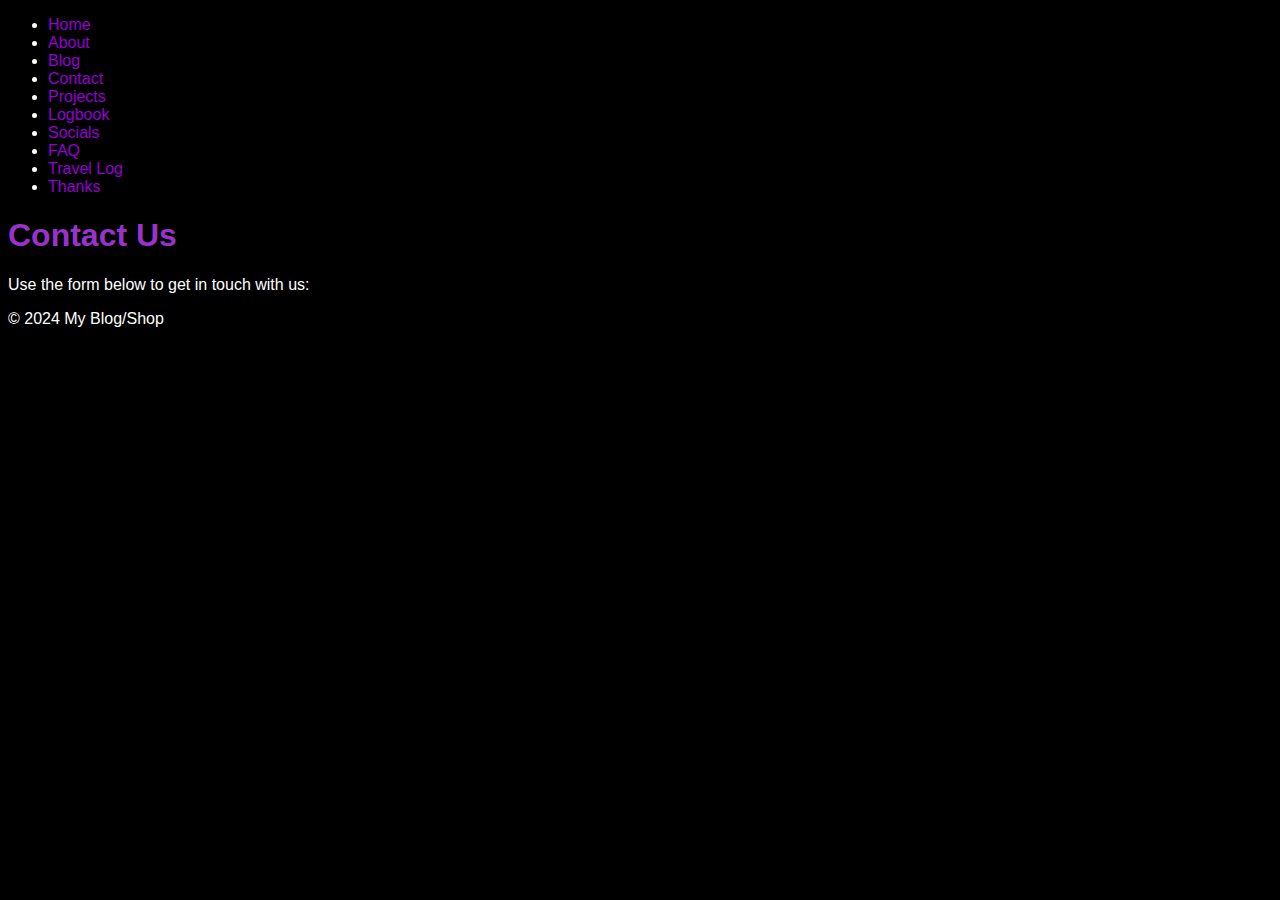
<file: Unused/css-html/contact.html>
<!DOCTYPE html>
<html lang="en">
<head>
    <meta charset="UTF-8">
    <meta name="viewport" content="width=device-width, initial-scale=1.0">
    <title>Contact Us</title>
    <link rel="stylesheet" href="EndlessEnd.css">
</head>
<body>
    <header>
        <nav>
            <ul>
                <li><a href="index.html">Home</a></li>
                <li><a href="about.html">About</a></li>
                <li><a href="blog.html">Blog</a></li>
                <li><a href="contact.html">Contact</a></li>
                <li><a href="projects.html">Projects</a></li>
                <li><a href="logbook.html">Logbook</a></li>
                <li><a href="socials.html">Socials</a></li>
                <li><a href="faq.html">FAQ</a></li>
                <li><a href="travel_log.html">Travel Log</a></li>
                <li><a href="thanks.html">Thanks</a></li>
            </ul>
        </nav>
    </header>

    <main>
        <!-- Placeholder for contact form -->
        <h1>Contact Us</h1>
        <p>Use the form below to get in touch with us:</p>
        <!-- Add your contact form here -->
    </main>

    <footer>
        <!-- Placeholder for footer content -->
        <p>&copy; 2024 My Blog/Shop</p>
    </footer>
</body>
</html>
</file>
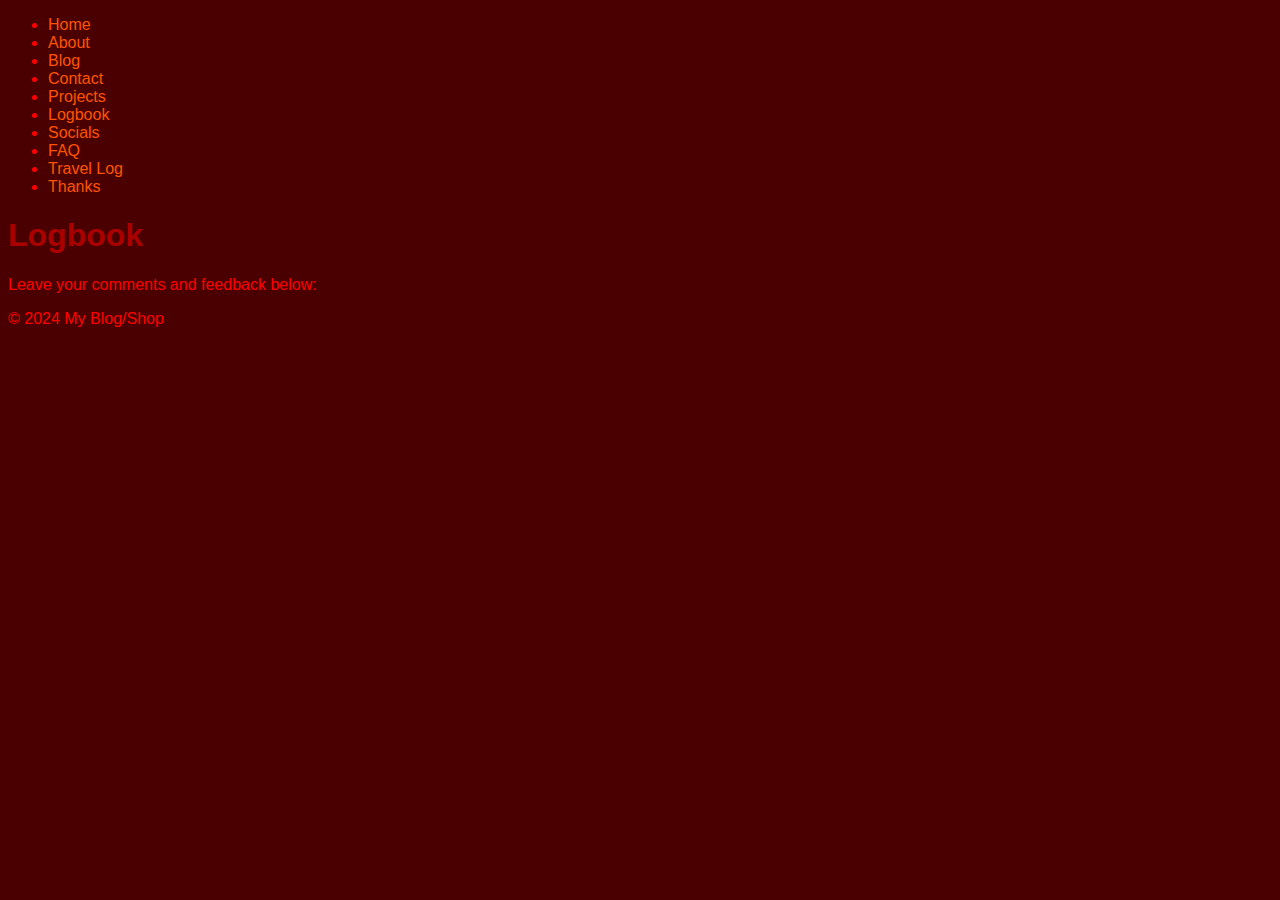
<file: Unused/css-html/logbook.html>
<!DOCTYPE html>
<html lang="en">
<head>
    <meta charset="UTF-8">
    <meta name="viewport" content="width=device-width, initial-scale=1.0">
    <title>Logbook</title>
    <link rel="stylesheet" href="NetherNightmare.css">
</head>
<body>
    <header>
        <nav>
            <ul>
                <li><a href="index.html">Home</a></li>
                <li><a href="about.html">About</a></li>
                <li><a href="blog.html">Blog</a></li>
                <li><a href="contact.html">Contact</a></li>
                <li><a href="projects.html">Projects</a></li>
                <li><a href="logbook.html">Logbook</a></li>
                <li><a href="socials.html">Socials</a></li>
                <li><a href="faq.html">FAQ</a></li>
                <li><a href="travel_log.html">Travel Log</a></li>
                <li><a href="thanks.html">Thanks</a></li>
            </ul>
        </nav>
    </header>

    <main>
        <!-- Placeholder for logbook comments -->
        <h1>Logbook</h1>
        <p>Leave your comments and feedback below:</p>
        <!-- Add your logbook comments form here -->
    </main>

    <footer>
        <!-- Placeholder for footer content -->
        <p>&copy; 2024 My Blog/Shop</p>
    </footer>
</body>
</html>
</file>
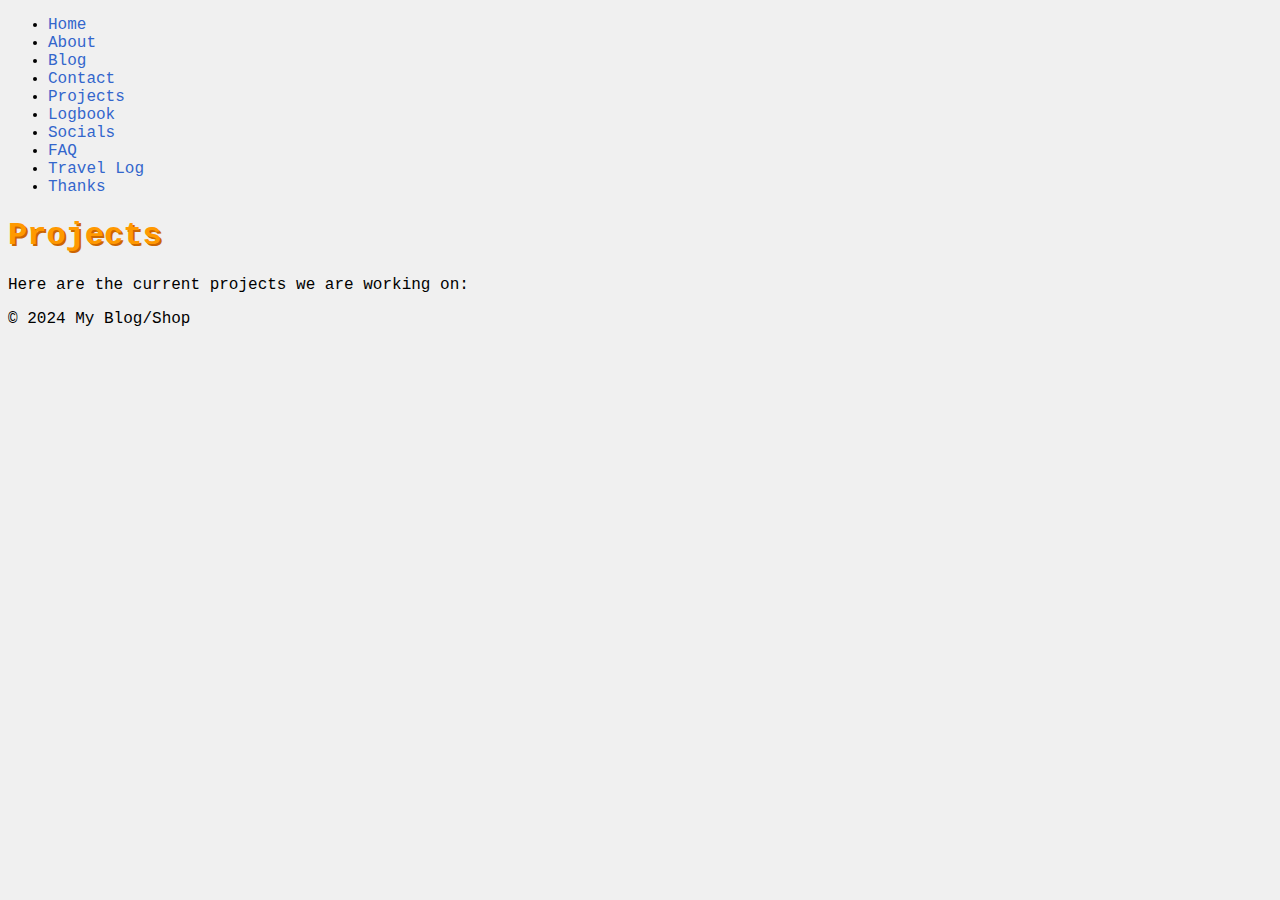
<file: Unused/css-html/projects.html>
<!DOCTYPE html>
<html lang="en">
<head>
    <meta charset="UTF-8">
    <meta name="viewport" content="width=device-width, initial-scale=1.0">
    <title>Projects</title>
    <link rel="stylesheet" href="NostalgicRetro.css">
</head>
<body>
    <header>
        <nav>
            <ul>
                <li><a href="index.html">Home</a></li>
                <li><a href="about.html">About</a></li>
                <li><a href="blog.html">Blog</a></li>
                <li><a href="contact.html">Contact</a></li>
                <li><a href="projects.html">Projects</a></li>
                <li><a href="logbook.html">Logbook</a></li>
                <li><a href="socials.html">Socials</a></li>
                <li><a href="faq.html">FAQ</a></li>
                <li><a href="travel_log.html">Travel Log</a></li>
                <li><a href="thanks.html">Thanks</a></li>
            </ul>
        </nav>
    </header>

    <main>
        <!-- Placeholder for project listings -->
        <h1>Projects</h1>
        <p>Here are the current projects we are working on:</p>
        <!-- Add your project listings here -->
    </main>

    <footer>
        <!-- Placeholder for footer content -->
        <p>&copy; 2024 My Blog/Shop</p>
    </footer>
</body>
</html>
</file>
<file: Unused/css-html/EndlessEnd.css>
/* Endless End Stylesheet */

body {
    background-color: #000000;
    color: #ffffff;
    font-family: "Minecraft", sans-serif;
}

h1 {
    color: #9932cc;
}

a {
    color: #9400d3;
    text-decoration: none;
}

.button {
    background-color: #330066;
    color: #ffffff;
    border: 2px solid #ffffff;
    padding: 10px 20px;
    cursor: pointer;
    border-radius: 5px;
    transition: background-color 0.3s ease;
}

.button:hover {
    background-color: #6600cc;
}
</file>
<file: Unused/css-html/NetherNightmare.css>
/* Nether Nightmare Stylesheet */

body {
    background-color: #4a0000;
    color: #ff0000;
    font-family: "Minecraft", sans-serif;
}

h1 {
    color: #aa0000;
}

a {
    color: #ff5500;
    text-decoration: none;
}

.button {
    background-color: #330000;
    color: #ffffff;
    border: 2px solid #ff0000;
    padding: 10px 20px;
    cursor: pointer;
    border-radius: 5px;
    transition: background-color 0.3s ease;
}

.button:hover {
    background-color: #550000;
}
</file>
<file: Unused/css-html/NostalgicRetro.css>
/* Nostalgic and Retro Stylesheet */

body {
    background-color: #f0f0f0;
    color: #000000;
    font-family: "Courier New", Courier, monospace;
}

h1 {
    color: #ff9900;
    text-shadow: 2px 2px #cc6600;
}

a {
    color: #3366cc;
    text-decoration: none;
}

.button {
    background-color: #ffcc00;
    color: #000000;
    border: 2px solid #000000;
    padding: 10px 20px;
    cursor: pointer;
    border-radius: 5px;
    transition: background-color 0.3s ease;
}

.button:hover {
    background-color: #ff9900;
    color: #ffffff;
}
</file>
